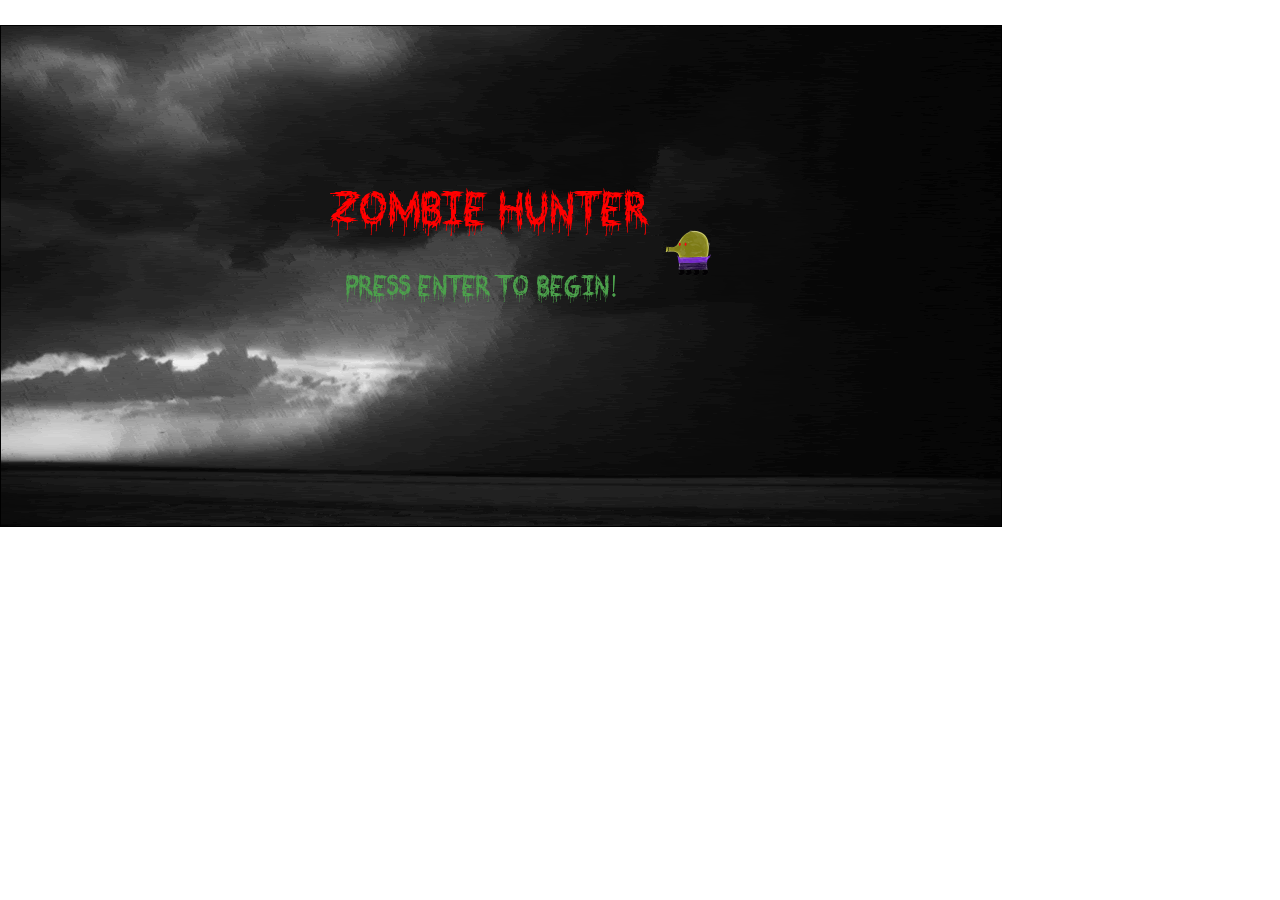
<file: index.html>
<!DOCTYPE html>
<html>
<head>
	<link rel='stylesheet' type='text/css' href='./styles/zh.css' />
</head>

<body style='font-family: "BT"; color: #4CA14C; font-size: 25px'>
<div id='game'>
<canvas id="player" width="1000" height="500" style="position: absolute; border: 1px solid black; background: url('./images/sky.gif'); background-repeat:no-repeat;">
</canvas>
<canvas id="levels" width="1000" height="500" style='position: absolute; border: 1px solid black;'>
</canvas>
<script src='./scripts/zh.js'></script>
</div>
<div id='tmp'></div>
<div id='display'>
<div id='score'></div><div id='health'></div><div id='ammo'></div><div id='shield'></div>
</div>
<p style='color: red;'><br/>Controls<br/>jump - UP arrow<br/>shoot - X</p>
<audio id='bullet'><source src='./sounds/bullet.ogg' type='audio/ogg'></audio>
</body>

</html>
</file>
<file: styles/zh.css>
@font-face {
    font-family: 'BT';
    src: local('BT'), url('./Bloodthirsty.ttf');
}
</file>
